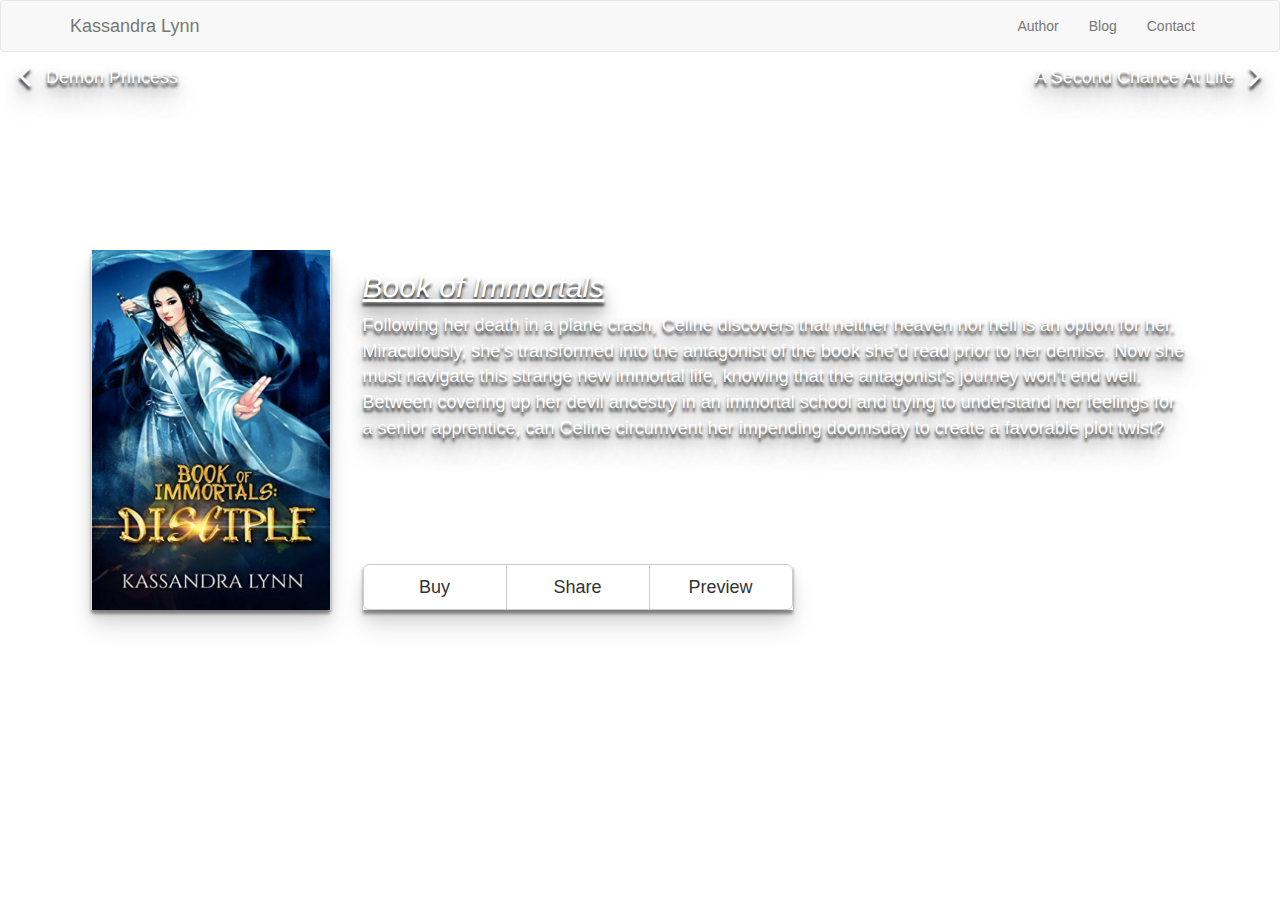
<file: Author_Website_2/index.html>
<!DOCTYPE html>
<html>
<head>
	<title>Kassandra Lynn | Author Website</title>
	<link rel="stylesheet" type="text/css" href="assets/bootstrap/css/bootstrap.min.css">
	<link rel="stylesheet" type="text/css" href="assets/css/style.css">
	<link rel="stylesheet" type="text/css" href="https://cdnjs.cloudflare.com/ajax/libs/font-awesome/4.7.0/css/font-awesome.css">

	<script type="text/javascript" src="assets/js/lib/jquery-3.2.1.min.js"></script>
	<script type="text/javascript" src="assets/bootstrap/js/bootstrap.min.js"></script>
</head>
<body>

	<!-- *********************************** Navigation Bar *********************************** -->
	<nav class="navbar navbar-default">
	  <div class="container">
	    <!-- Brand and toggle get grouped for better mobile display -->
	    <div class="navbar-header">
	      <button type="button" class="navbar-toggle collapsed" data-toggle="collapse" data-target="#bs-example-navbar-collapse-1" aria-expanded="false">
	        <span class="sr-only">Toggle navigation</span>
	        <span class="icon-bar"></span>
	        <span class="icon-bar"></span>
	        <span class="icon-bar"></span>
	      </button>
	      <a class="navbar-brand" href="#">Kassandra Lynn</a>
	    </div>

	    <!-- Collect the nav links, forms, and other content for toggling -->
	    <div class="collapse navbar-collapse" id="bs-example-navbar-collapse-1">
	      <ul class="nav navbar-nav navbar-right">
	        <li><a href="#">Author</a></li>
	        <li><a href="#">Blog</a></li>
	        <li><a href="#">Contact</a></li>
	      </ul>
	    </div><!-- /.navbar-collapse -->
	  </div><!-- /.container-fluid -->
	</nav>
	<!-- *********************************** Navigation Bar *********************************** -->



	<!-- ************************************* Book Wheel ************************************* -->
	<div class="jumbotron"> 
		<h4 id="leftOption"> 
			<i class="fa fa-angle-left fa-2x" aria-hidden="true"></i>  
			<span id="leftBook">Demon Princess</span>
		</h4>
		<h4 id="rightOption">
			<span id="rightBook">A Second Chance At Life</span>
			<i class="fa fa-angle-right fa-2x" aria-hidden="true"></i>
		</h4>
	</div>
	<!-- ************************************* Book Wheel ************************************* -->



	<!-- *********************************** Book & Synopsis ********************************** -->
	<div class="container" id="bookWheel">
		<div class="row">
			<!-- Book Image -->
			<div class="col-lg-3">
				<div class="thumbnail">
					<img id="bookImage" src="assets/images/book-of-immortals.jpg">
				</div>
			</div>
			<!-- Book Synopsis -->
			<div class="col-lg-9">
				<h2 id="synopsisTitle">Book of Immortals</h2>
				<p id="synopsisBody"> 
					Following her death in a plane crash, Celine discovers that neither heaven nor hell is an option for her. Miraculously, she’s transformed into the antagonist of the book she’d read prior to her demise. Now she must navigate this strange new immortal life, knowing that the antagonist’s journey won’t end well. Between covering up her devil ancestry in an immortal school and trying to understand her feelings for a senior apprentice, can Celine circumvent her impending doomsday to create a favorable plot twist?
				</p>
				<!-- Buy | Share | Preview -->
				<div class="btn-group btn-group-lg" role="group" aria-label="...">
					<button type="button" class="btn btn-default">Buy</button>
					<button type="button" class="btn btn-default">Share</button>
					<button type="button" class="btn btn-default">Preview</button>
				</div>
			</div>
		</div>
	</div>
	<!-- *********************************** Book & Synopsis ********************************** -->



	<!-- ************************************* Javascript ************************************* -->
	<script type="text/javascript" src="assets/js/script.js"></script>
	<!-- ************************************* Javascript ************************************* -->
</body>
</html>
</file>
<file: Author_Website_2/assets/css/style.css>
html {
	height: 100%;
}

body {
	background: url("https://s-media-cache-ak0.pinimg.com/originals/59/15/e9/5915e9e486ae9cd5f9fb5fc88eb3051e.jpg");
	background-size: cover;
	background-position: center;
	height: 100%;
	transition: 3.0s;
}

h2 {
	color: white;
	text-shadow: 0px 4px 3px rgba(0, 0, 0, 0.8),
				 0px 8px 13px rgba(0, 0, 0, 0.4),
				 0px 18px 23px rgba(0, 0, 0, 0.4);
}

h4 {
	float: left;
	color: white;
	text-shadow: 0px 4px 3px rgba(0, 0, 0, 0.8),
				 0px 8px 13px rgba(0, 0, 0, 0.4),
				 0px 18px 23px rgba(0, 0, 0, 0.4);
}

p {
	font-size: large;
	color: white;
	text-shadow: 0px 4px 3px rgba(0, 0, 0, 0.8),
				 0px 8px 13px rgba(0, 0, 0, 0.4),
				 0px 18px 23px rgba(0, 0, 0, 0.4);
}

i {
	position: relative;
	top: 5px;
}

.jumbotron {
	background-color: transparent;
	padding: 0;
	height: 6vh;
}

.container {
	margin: auto;
}

.row {
	margin-top: 10%;
	height: 360px;
}

.col-lg-3 {
	padding: 0;
	padding-left: 4vh;
}

.col-lg-9 {
	padding-right: 4vh;
	height: 100%;
}

.btn-group {
	position: absolute;
	bottom: 0;
	box-shadow: 0px 4px 3px rgba(0, 0, 0, 0.4),
				 0px 8px 13px rgba(0, 0, 0, 0.1),
				 0px 18px 23px rgba(0, 0, 0, 0.1);
}

.btn {
	width: 16vh;
}

.thumbnail {
	border: none;
	margin: 0;
	padding: 0;
	height: 360px;
	width: 240px;
	box-shadow: 0px 4px 3px rgba(0, 0, 0, 0.4),
				 0px 8px 13px rgba(0, 0, 0, 0.1),
				 0px 18px 23px rgba(0, 0, 0, 0.1);
}

.navbar {
	margin-bottom: 0;
}

#synopsisTitle {
	text-decoration: underline;
	font-style: italic;
}

#bookImage {
	height: 360px;
	width: 240px;
	color: black;
}

#leftOption {
	margin: 0;
	margin-left: 2vh;
	height: 100%;
}

#rightOption {
	float: right;
	margin: 0;
	margin-right: 2vh;
}

#leftOption:hover {
	color: red;
}

#rightOption:hover {
	color: red;
}

#leftBook {
	padding-left: 10px;
}

#rightBook {
	padding-right: 10px;
}
</file>
